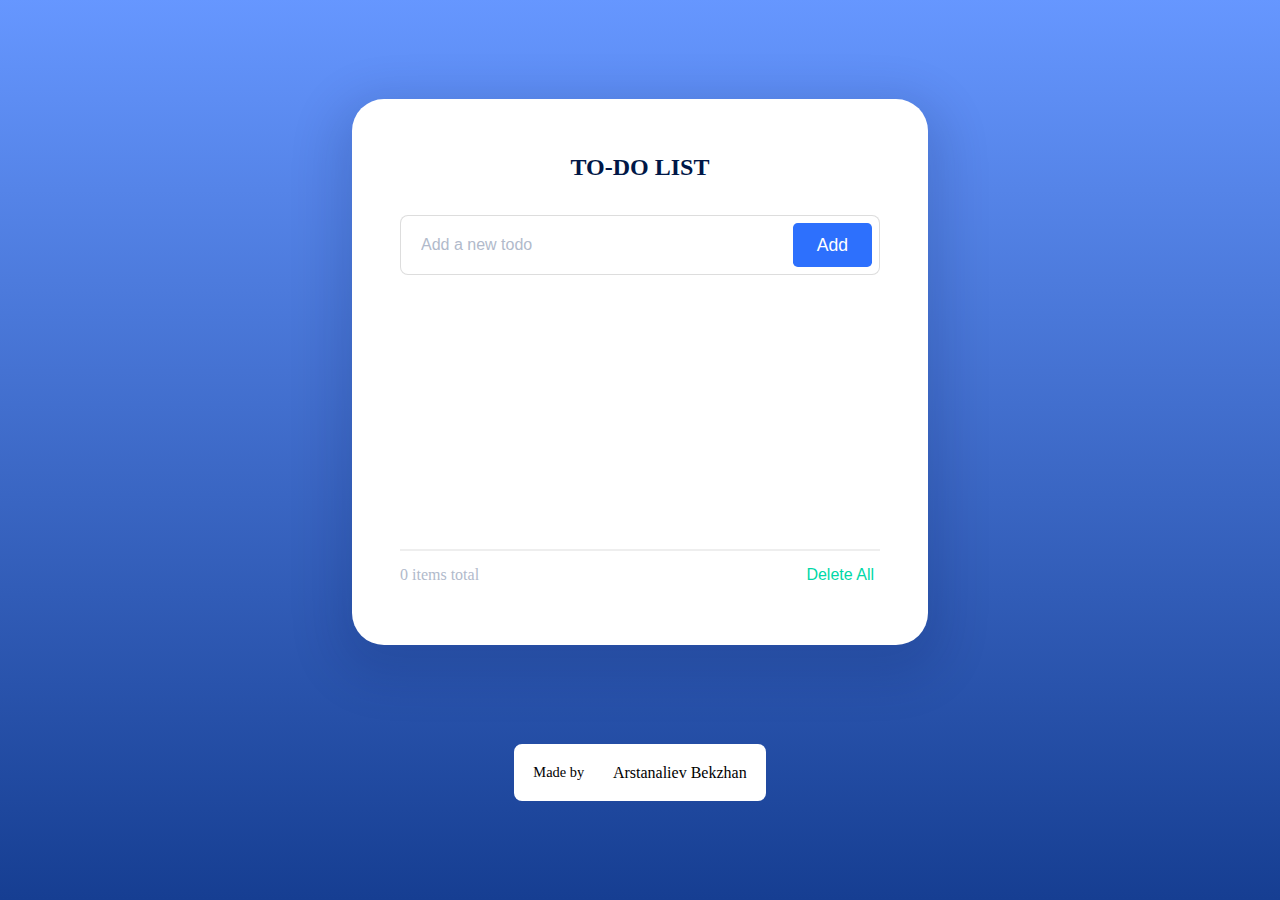
<file: second_project_ToDoList/index.html>
<!DOCTYPE html>

<html lang="en">
<head>
    <meta charset="UTF-8">
    <meta name="viewport" content="width=device-width, initial-scale=1.0">
    <title>To-do list</title>
    <link rel="stylesheet" href="style.css">
    <script src="./script.js" defer></script>
</head>
<body>
    <section class='todo'>
        <h2>TO-DO LIST</h2>

        <div class="input">
            <input type="text" 
            class="input-field" 
            id="todoInput" 
            placeholder="Add a new todo"
            />
            <button class="btn">Add</button>
        </div>
        <ul class="scroll">
            <li id="todoList"></li>
        </ul>
        
        <div>
            <hr class="counter">
            <div class="counter-container">
                <p><span id="todoCount">0</span> items total</p>
                <button id="deleteButton">Delete All</button>
            </div>
        </div>

    </section>  

    <footer>
        <div class="footer">
            <p class="made-by">Made by</p>
            <p class="author">Arstanaliev Bekzhan</p>
        </div>
    </footer>
</body>
</html>
</file>
<file: second_project_ToDoList/style.css>
:root {
    --gradient: linear-gradient(
      180deg,
      rgba(45, 112, 1253, 0.73) 0%,
      #163e92 100%
    );
    --dark: #001747;
    --grey: #b1bacb;
    --grey-border: rgba(210, 210, 210, 0.75);
    --grey-light: #eeeeee;
    --grey-dark: $405175;
    --blue: #2d70fd;
    --green: #00d8a7;
    --white: #ffffff;
  }



body {
    background: var(--gradient);
    margin: 0;
    height: 100vh;    
    display: flex;
    flex-direction: column;
    justify-content: space-evenly;
    align-items: center;
}

.btn {
    color: var(--white);
    font-size: 1.1rem;
    padding: 0.7rem 1.5rem;
    border-radius: 0.3rem;
    background-color: var(--blue);
    border: none;
    position: absolute;
    right: 0.5rem;
    bottom: 0.5rem;
}

h1, h2, h3, h4, h5, h6, p {
    margin: 0;
}

/* TO-DO Conteiner */

.todo {
    display: flex;
    flex-direction: column;
    justify-content: space-around;
    border-radius: 2rem;
    background: var(--white);
    padding: 3rem;
    height: 50%;
    width: 60%;
    box-shadow: 0 1rem 3rem 1rem rgba(0, 23, 71, 0.15);
    max-width: 30rem;
}

h2 {
    text-transform: uppercase;
    height: 3rem;
    color: var(--dark);
    text-align: center;
}

.input {
    position: relative;
    display: flex;

}

.input-field {
    width: 100%;
    border: 0.06rem solid #d2d2d2bf;
    border-radius: 0.5rem;
    padding: 1.25rem;
    font-size: 1rem;
}
input[type="text"]::placeholder {
    color: var(--grey);
}

.todo-container {
    display: flex;
    gap: 1rem;
}

ul {
    padding: 0;
    margin: 0;
    overflow-y: scroll;
}

li {
    display: flex;
    flex-direction: column;
    gap: 1.2rem;
    padding: 1.3rem;
}

#todoList p {
    display: flex;
    gap: 1rem;
    color: var(--dark);
    align-items: center;
}

#todoList .disabled {
    color: #8f98a8; 
}

.disabled {
    display: flex;
    text-decoration: line-through;
}

input[type='checkbox'] {
    appearance: none;
    -webkit-appearance: none;
    -moz-appearance: none;
    cursor: pointer;
}

input[type="checkbox"]::before {
    content: "\2713";
    display: inline-block;
    width: 2rem;
    height: 2rem;
    font-size: 1.7rem;
    text-align: center;
    border: 0.06rem solid var(--grey-border);
    border-radius: 50%;
    color: transparent;
}

input[type="checkbox"]:checked::before {
    color: var(--white);
    background-color: var(--green);
    border: 0.06rem solid var(--green);
    border-radius: 50%;
}

.counter {
    border: 0.06rem solid var(--grey-light);
}

.counter-container {
    height: 2rem;
    display: flex;
    justify-content: space-between;
    color: var(--grey);
}

.counter-container p {
    align-self: center;
}

.counter-container button {
    border: none;
    background-color: transparent;
    color: var(--green);
    font-size: 1rem;
}

.footer {
    display: flex;
    gap: 1.8rem;
    background-color: var(--white);
    padding: 1.2rem;
    border-radius: 0.5rem;
}

.made-by, .autor {
    font-size: 0.9rem;
}

.made-by {
    color: var(--grey-dark);
}

.autor {
    color: var(--blue);
    font-weight: bold;
}

.scroll {
    height: 15rem;
    scrollbar-width: thin;
}

.scroll::-webkit-scrollbar {
    width: 0.6rem;
}

.scroll::-webkit-scrollbar-thumb {
  background-color: var(--blue);
  border-radius: 0.5rem;
}


.scroll::-webkit-scrollbar-track {
  display: none;
}
</file>
